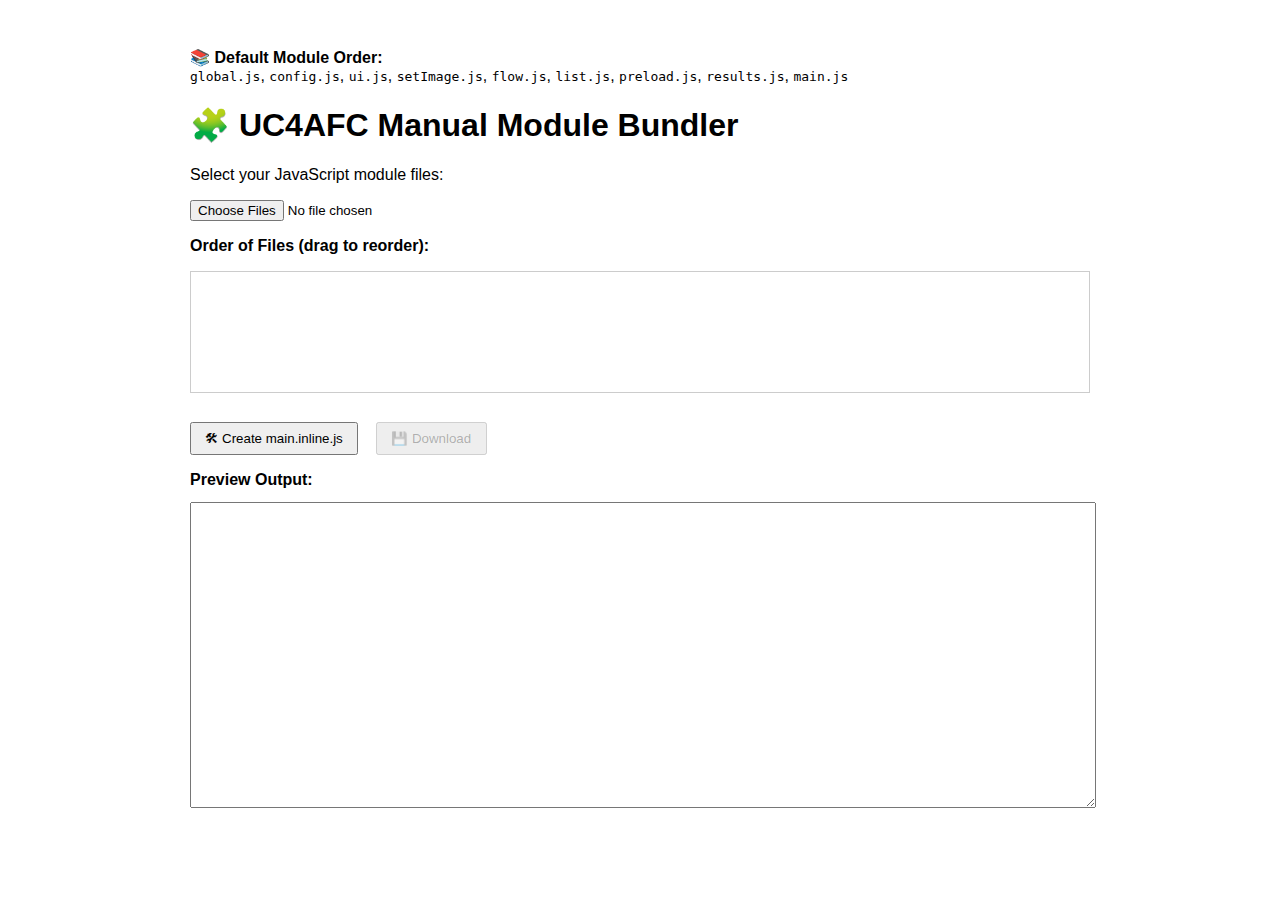
<file: Bundler.html>
<!DOCTYPE html>
<html lang="en">
<head>
  <meta charset="UTF-8" />
  <title>UC4AFC Manual JS Bundler</title>
  <style>
    body {
      font-family: sans-serif;
      padding: 2em;
      max-width: 900px;
      margin: auto;
    }
    textarea {
      width: 100%;
      height: 300px;
      font-family: monospace;
      margin-top: 1em;
    }
    label {
      font-weight: bold;
      margin-top: 1em;
      display: block;
    }
    button {
      margin-right: 1em;
      margin-top: 1em;
      padding: 0.5em 1em;
    }
    ul#orderList {
      list-style: none;
      padding: 0;
      margin-top: 1em;
      border: 1px solid #ccc;
      min-height: 120px;
    }
    ul#orderList li {
      padding: 0.5em;
      margin: 0;
      background: #f9f9f9;
      border-bottom: 1px solid #ddd;
      cursor: move;
    }
    ul#orderList li.dragging {
      opacity: 0.5;
      background: #d0eaff;
    }
  </style>
</head>
<body>

<h1>🧩 UC4AFC Manual Module Bundler</h1>

<p>Select your JavaScript module files:</p>
<input type="file" id="fileInput" multiple accept=".js" />

<label>Order of Files (drag to reorder):</label>
<ul id="orderList"></ul>

<button id="bundleBtn">🛠 Create main.inline.js</button>
<button id="downloadBtn" disabled>💾 Download</button>

<label>Preview Output:</label>
<textarea id="bundle" readonly></textarea>

<script>
let files = [];
const preferredOrder = [
  "global.js",
  "config.js",
  "ui.js",
  "setImage.js",
  "flow.js",
  "list.js",
  "preload.js",
  "results.js",
  "main.js"
];

document.body.insertAdjacentHTML("afterbegin", `
  <p><strong>📚 Default Module Order:</strong><br>
  ${preferredOrder.map(f => `<code>${f}</code>`).join(", ")}</p>
`);

document.getElementById("fileInput").addEventListener("change", async (e) => {
const raw = Array.from(e.target.files).filter(f => !["main.inline.js", "service-worker.js"].includes(f.name));
  const fileMap = Object.fromEntries(raw.map(f => [f.name, f]));

  // Sort based on preferred order, then extras
  const sorted = preferredOrder.map(name => fileMap[name]).filter(Boolean);
  const extras = raw.filter(f => !preferredOrder.includes(f.name));
  files = [...sorted, ...extras];

  const orderList = document.getElementById("orderList");
  orderList.innerHTML = "";

  files.forEach((file, idx) => {
    if (!file) return;
    const li = document.createElement("li");
    li.textContent = file.name;
    li.setAttribute("data-index", idx);
    li.draggable = true;
    orderList.appendChild(li);
  });

  setupDragDrop();
});

function setupDragDrop() {
  const list = document.getElementById("orderList");
  let dragged;

  list.querySelectorAll("li").forEach((item) => {
    item.addEventListener("dragstart", () => {
      dragged = item;
      item.classList.add("dragging");
    });
    item.addEventListener("dragend", () => {
      dragged.classList.remove("dragging");
    });
    item.addEventListener("dragover", (e) => {
      e.preventDefault();
      const target = e.target;
      if (target.tagName === "LI" && target !== dragged) {
        const rect = target.getBoundingClientRect();
        const next = (e.clientY - rect.top) > (rect.height / 2);
        list.insertBefore(dragged, next ? target.nextSibling : target);
      }
    });
  });
}

function stripModules(code, seenGlobals = new Set()) {
  const lines = code.split("\n");
  const output = [];
  let inFunction = false;
  let braceDepth = 0;
  let skipMultilineImport = false;

  for (let line of lines) {
    if (skipMultilineImport) {
      if (line.includes("}")) skipMultilineImport = false;
      continue;
    }

    if (/^\s*import\s+\{/.test(line) && !line.includes("}")) {
      skipMultilineImport = true;
      continue;
    }

    if (/^\s*import[\s\S]*from\s+['"][^'"]+['"]\s*;?\s*$/.test(line)) continue;

    line = line.replace(/^export\s+/, "");
    if (/^\s*export\s+\{[^}]+\};?/.test(line)) continue;

    if (line.includes("{")) braceDepth += (line.match(/{/g) || []).length;
    if (line.includes("}")) braceDepth -= (line.match(/}/g) || []).length;
    inFunction = braceDepth > 0;

    const declMatch = line.match(/^\s*(let|const|var)\s+([\w$]+)/);
    if (declMatch && !inFunction) {
      const varName = declMatch[2];
      if (seenGlobals.has(varName)) continue;
      seenGlobals.add(varName);
    }

    output.push(line);
  }

  return output.join("\n");
}

document.getElementById("bundleBtn").addEventListener("click", async () => {
  if (!files.length) {
    alert("Please select files first.");
    return;
  }

  const list = document.getElementById("orderList");
  const order = Array.from(list.children).map(li => li.textContent);
  const fileMap = Object.fromEntries(await Promise.all(files.map(async f => [f.name, await f.text()])));
  const seenGlobals = new Set();
  let result = `"use strict";\n\n// --- Bundled main.inline.js ---\n\n`;

  for (const fileName of order) {
    const code = fileMap[fileName];
    const cleaned = stripModules(code, seenGlobals);
    result += `// --- ${fileName} ---\n${cleaned}\n\n`;
  }

  document.getElementById("bundle").value = result;
  document.getElementById("downloadBtn").disabled = false;
});

document.getElementById("downloadBtn").addEventListener("click", () => {
  const text = document.getElementById("bundle").value;
  const blob = new Blob([text], { type: "text/javascript" });
  const url = URL.createObjectURL(blob);
  const a = document.createElement("a");
  a.href = url;
  a.download = "main.inline.js";
  a.click();
  URL.revokeObjectURL(url);
});
</script>



</body>
</html>
</file>
